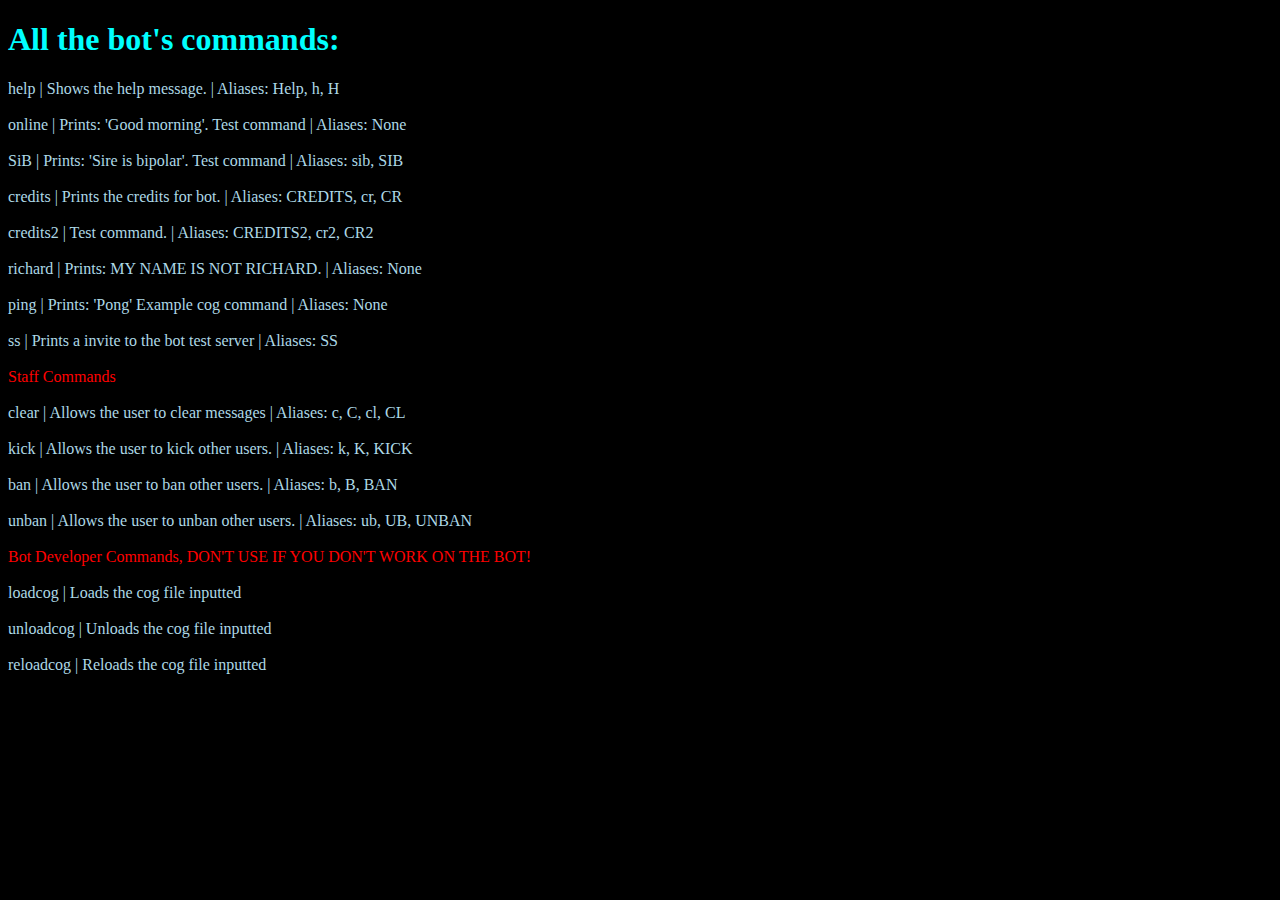
<file: templates/index.html>
<!DOCTYPE html>
<html>
<style>
	h1 {
		color: aqua;
	}
  p1 {
    color: lightblue;
  }
  p2 {
    color: red;
  }
	html {
		background: black no-repeat center center fixed;
		-webkit-background-size: cover;
		-moz-background-size: cover;
		-o-background-size: cover;
		background-size: cover;
	}
</style>

<head>
	<meta charset="utf-8">
	<meta name="viewport" content="width=device-width">
	<title>Home Page</title>
</head>

<body>
	<h1>
		All the bot's commands:
	</h1>
  <p1>help      | Shows the help message.                 | Aliases: Help, h, H</p1>
  <li></li>
  <p1>online    | Prints: 'Good morning'. Test command    | Aliases: None</p1>
  <li></li>
  <p1>SiB       | Prints: 'Sire is bipolar'. Test command | Aliases: sib, SIB</p1>
  <li></li>
  <p1>credits   | Prints the credits for bot.             | Aliases: CREDITS, cr, CR</p1>
  <li></li>
  <p1>credits2  | Test command.                           | Aliases: CREDITS2, cr2, CR2</p1>
  <li></li>
  <p1>richard   | Prints: MY NAME IS NOT RICHARD.         | Aliases: None</p1>
  <li></li>
  <p1>ping      | Prints: 'Pong' Example cog command      | Aliases: None</p1>
  <li></li>
  <p1>ss        | Prints a invite to the bot test server  | Aliases: SS</p1>
  <li></li>
  <p2>Staff Commands</p2>
  <li></li>
  <p1>clear     | Allows the user to clear messages       | Aliases: c, C, cl, CL</p1>
  <li></li>
  <p1>kick      | Allows the user to kick other users.    | Aliases: k, K, KICK</p1>
  <li></li>
  <p1>ban       | Allows the user to ban other users.     | Aliases: b, B, BAN</p1>
  <li></li>
  <p1>unban     | Allows the user to unban other users.   | Aliases: ub, UB, UNBAN</p1>
  <li></li>
  <p2>Bot Developer Commands, DON'T USE IF YOU DON'T WORK ON THE BOT!</p2>
  <li></li>
  <p1>loadcog   | Loads the cog file inputted</p1>
  <li></li>
  <p1>unloadcog | Unloads the cog file inputted</p1>
  <li></li>
  <p1>reloadcog | Reloads the cog file inputted</p1>
</body>
</html>
</file>
